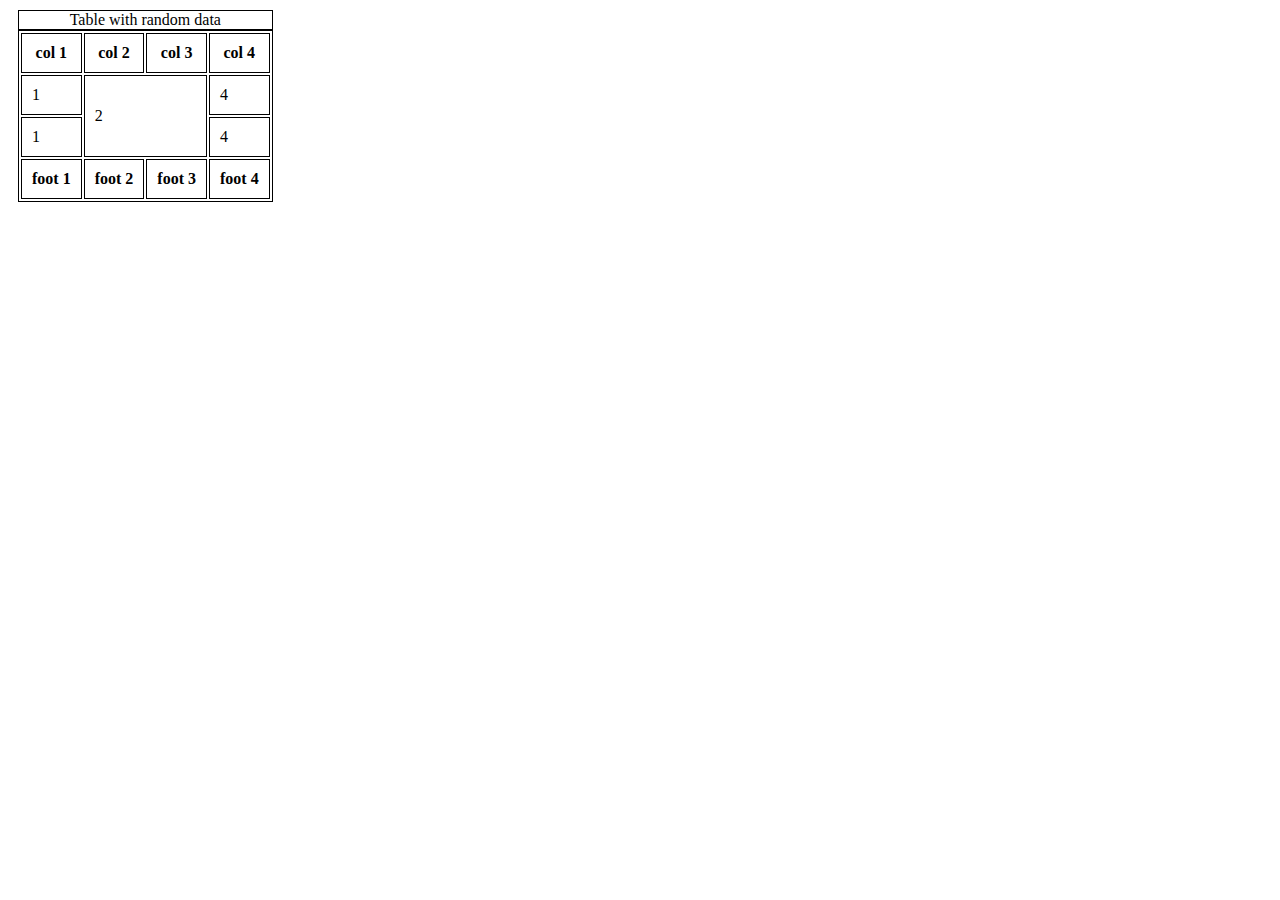
<file: hw2/index.html>
<!DOCTYPE html>

<head>
    <style>
        body * {
            border: 1px solid black;
        }

        table {
            margin: 10px;
        }

        td,
        th {
            padding: 10px;
        }
    </style>
</head>

<body>
    <table>
        <caption>
            Table with random data
        </caption>
        <thead>
            <tr>
                <th>col 1</th>
                <th>col 2</th>
                <th>col 3</th>
                <th>col 4</th>
            </tr>
        </thead>
        <tbody>
            <tr>
                <td>1</td>
                <td colspan="2" rowspan="2">2</td>
                <td>4</td>
            </tr>
            <tr>
                <td>1</td>
                <td>4</td>
            </tr>
        </tbody>
        <tfoot>
            <tr>
                <th>foot 1</th>
                <th>foot 2</th>
                <th>foot 3</th>
                <th>foot 4</th>
            </tr>
        </tfoot>
    </table>
</body>
</file>
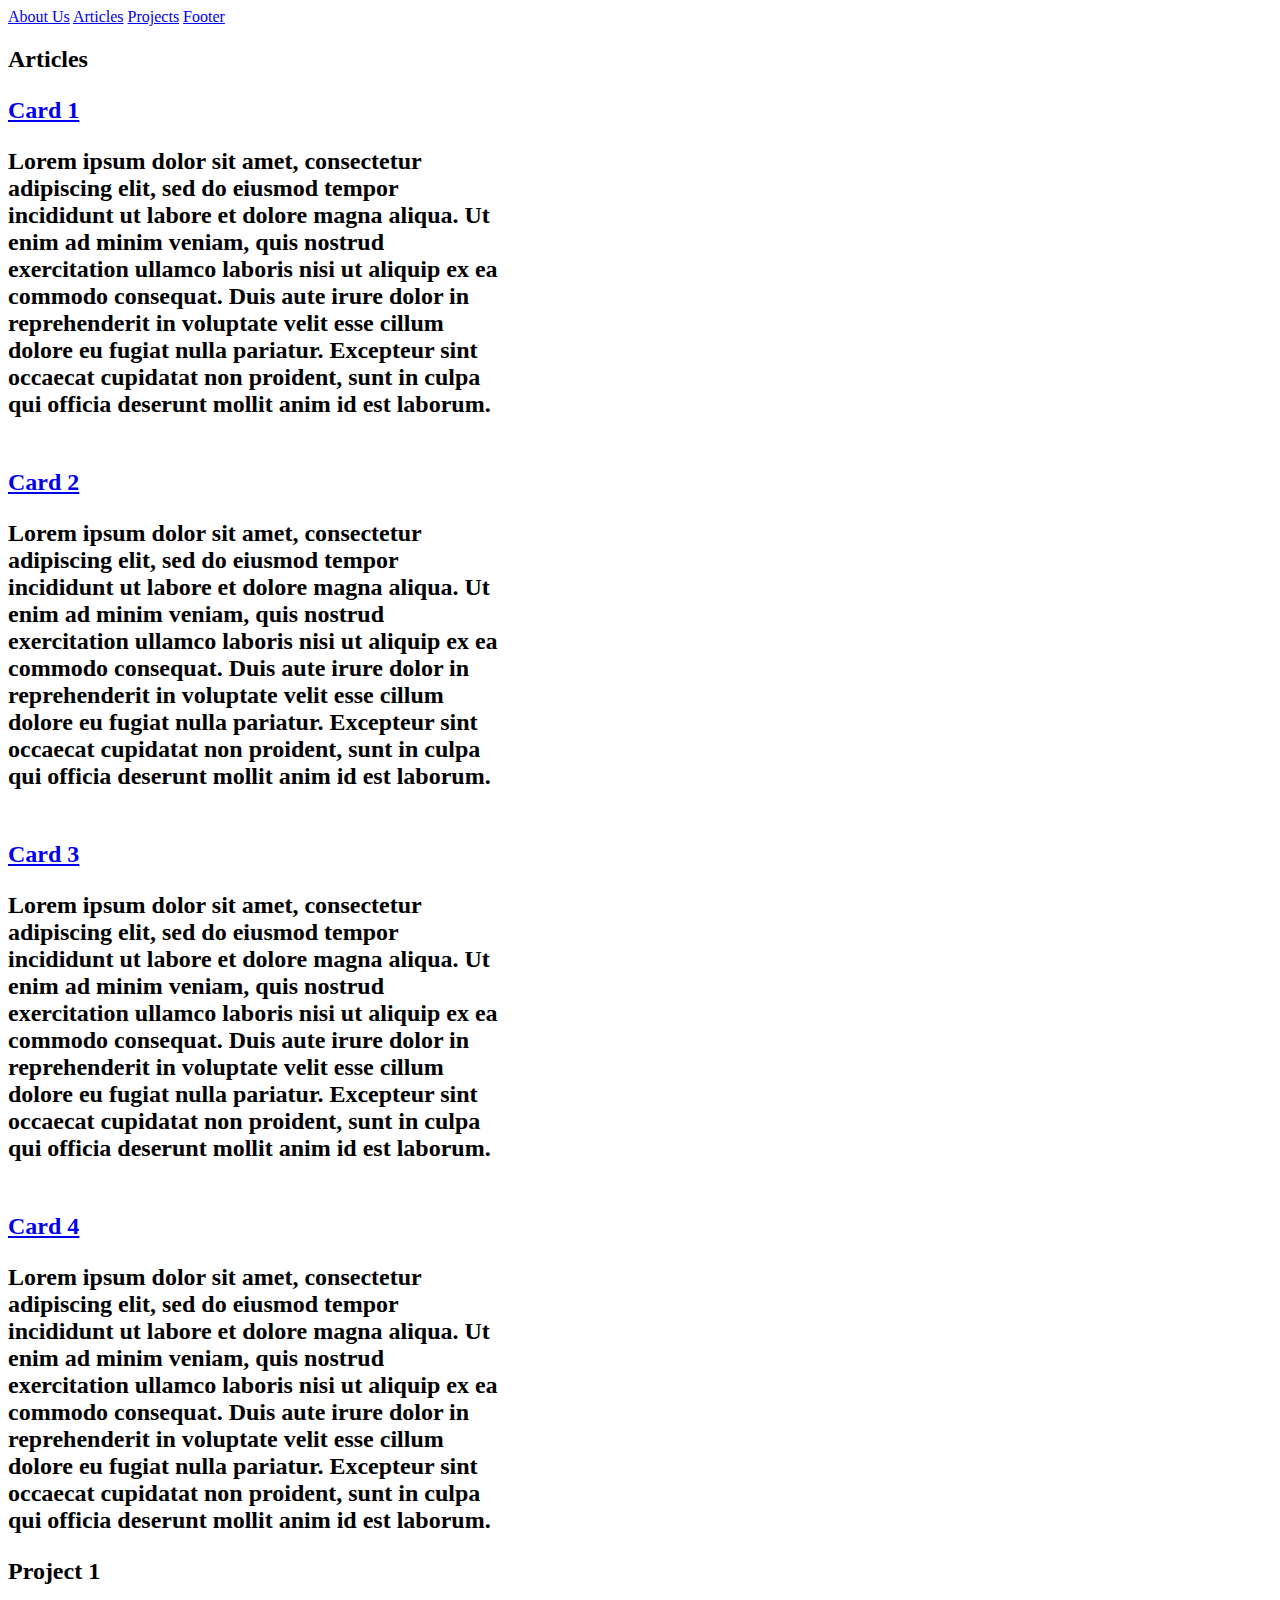
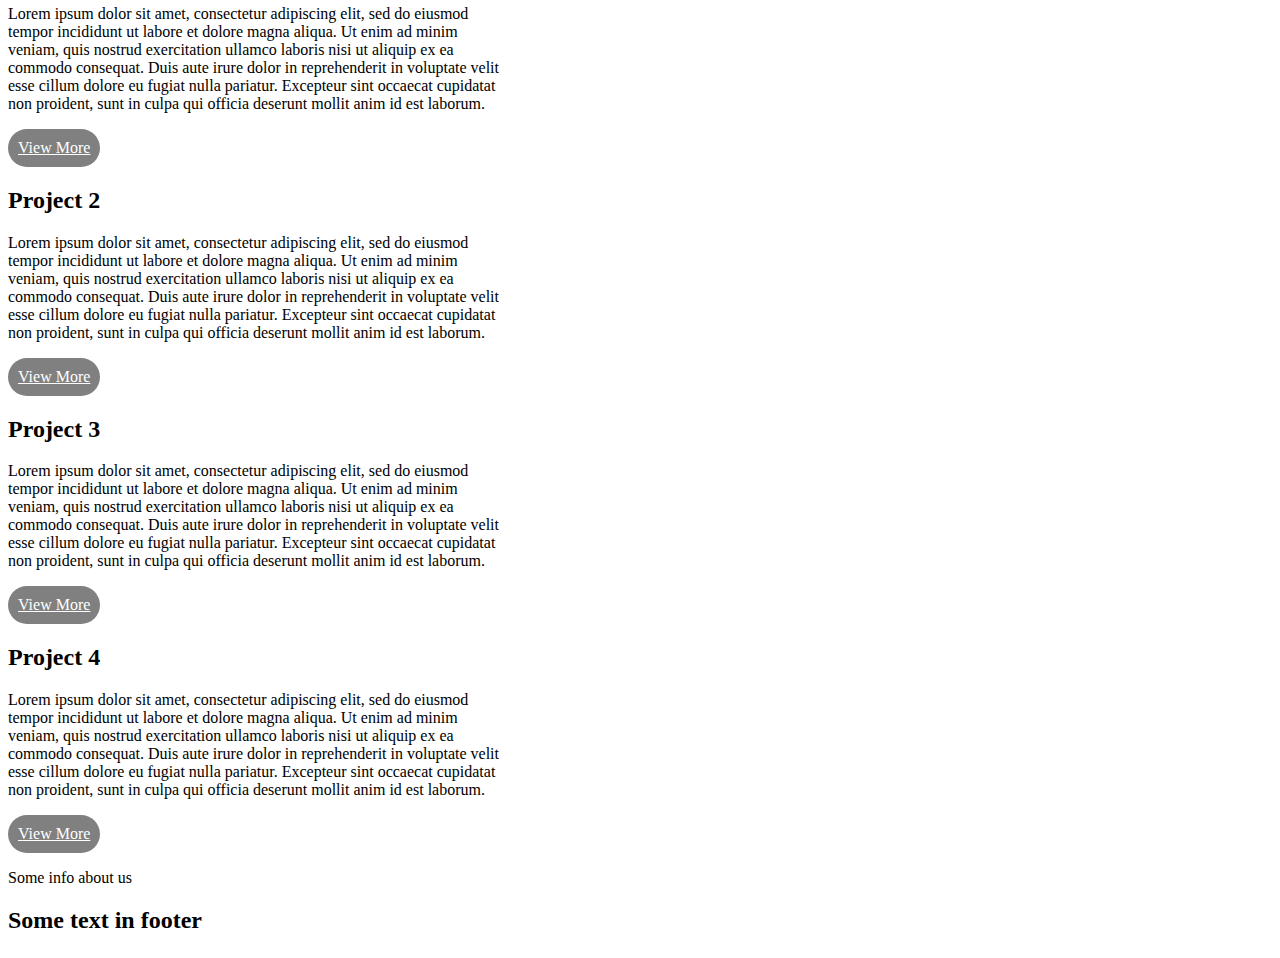
<file: hw3/index.html>
<!DOCTYPE html>

<head>
</head>

<body>
    <header>
        <nav>
            <a href="#about-us">About Us</a>
            <a href="#articles">Articles</a>
            <a href="#projects">Projects</a>
            <a href="#footer">Footer</a>
        </nav>
    </header>
    <section>
        <a name="articles"></a>
        <h2>Articles</p>
            <div class="container" style="width: 500px;">
                <article class="card">
                    <a href="article1.html">Card 1</a>
                    <p>Lorem ipsum dolor sit amet, consectetur adipiscing elit,
                        sed do eiusmod tempor incididunt ut labore et dolore magna aliqua.
                        Ut enim ad minim veniam, quis nostrud exercitation ullamco laboris nisi ut
                        aliquip ex ea commodo consequat. Duis aute irure dolor in reprehenderit in
                        voluptate velit esse cillum dolore eu fugiat nulla pariatur. Excepteur sint
                        occaecat cupidatat non proident, sunt in culpa qui officia deserunt mollit anim
                        id est laborum.</p>
                </article>
                <br>
                <article class="card">
                    <a href="article2.html">Card 2</a>
                    <p>Lorem ipsum dolor sit amet, consectetur adipiscing elit,
                        sed do eiusmod tempor incididunt ut labore et dolore magna aliqua.
                        Ut enim ad minim veniam, quis nostrud exercitation ullamco laboris nisi ut
                        aliquip ex ea commodo consequat. Duis aute irure dolor in reprehenderit in
                        voluptate velit esse cillum dolore eu fugiat nulla pariatur. Excepteur sint
                        occaecat cupidatat non proident, sunt in culpa qui officia deserunt mollit anim
                        id est laborum.</p>
                </article>
                <br>
                <article class="card">
                    <a href="article3.html">Card 3</a>
                    <p>Lorem ipsum dolor sit amet, consectetur adipiscing elit,
                        sed do eiusmod tempor incididunt ut labore et dolore magna aliqua.
                        Ut enim ad minim veniam, quis nostrud exercitation ullamco laboris nisi ut
                        aliquip ex ea commodo consequat. Duis aute irure dolor in reprehenderit in
                        voluptate velit esse cillum dolore eu fugiat nulla pariatur. Excepteur sint
                        occaecat cupidatat non proident, sunt in culpa qui officia deserunt mollit anim
                        id est laborum.</p>
                </article>
                <br>
                <article class="card">
                    <a href="article4.html">Card 4</a>
                    <p>Lorem ipsum dolor sit amet, consectetur adipiscing elit,
                        sed do eiusmod tempor incididunt ut labore et dolore magna aliqua.
                        Ut enim ad minim veniam, quis nostrud exercitation ullamco laboris nisi ut
                        aliquip ex ea commodo consequat. Duis aute irure dolor in reprehenderit in
                        voluptate velit esse cillum dolore eu fugiat nulla pariatur. Excepteur sint
                        occaecat cupidatat non proident, sunt in culpa qui officia deserunt mollit anim
                        id est laborum.</p>
                </article>
            </div>
    </section>
    <section>
        <a name="projects"></a>
        <div class="container" style="width: 500px;">
            <div class="project">
                <h2>Project 1</h2>
                <p>Lorem ipsum dolor sit amet, consectetur adipiscing elit,
                    sed do eiusmod tempor incididunt ut labore et dolore magna aliqua.
                    Ut enim ad minim veniam, quis nostrud exercitation ullamco laboris nisi ut
                    aliquip ex ea commodo consequat. Duis aute irure dolor in reprehenderit in
                    voluptate velit esse cillum dolore eu fugiat nulla pariatur. Excepteur sint
                    occaecat cupidatat non proident, sunt in culpa qui officia deserunt mollit anim
                    id est laborum.</p>
                <a href="project1.html" role="button" style="display: inline-block; padding: 10px;
                background-color: gray; color: white; border-radius: 20px;" target="_blank" s>View More</a>
            </div>
            <div class="project">
                <h2>Project 2</h2>
                <p>Lorem ipsum dolor sit amet, consectetur adipiscing elit,
                    sed do eiusmod tempor incididunt ut labore et dolore magna aliqua.
                    Ut enim ad minim veniam, quis nostrud exercitation ullamco laboris nisi ut
                    aliquip ex ea commodo consequat. Duis aute irure dolor in reprehenderit in
                    voluptate velit esse cillum dolore eu fugiat nulla pariatur. Excepteur sint
                    occaecat cupidatat non proident, sunt in culpa qui officia deserunt mollit anim
                    id est laborum.</p>
                <a href="project2.html" role="button" style="display: inline-block; padding: 10px;
                background-color: gray; color: white; border-radius: 20px;" target="_blank">View More</a>
            </div>
            <div class="project">
                <h2>Project 3</h2>
                <p>Lorem ipsum dolor sit amet, consectetur adipiscing elit,
                    sed do eiusmod tempor incididunt ut labore et dolore magna aliqua.
                    Ut enim ad minim veniam, quis nostrud exercitation ullamco laboris nisi ut
                    aliquip ex ea commodo consequat. Duis aute irure dolor in reprehenderit in
                    voluptate velit esse cillum dolore eu fugiat nulla pariatur. Excepteur sint
                    occaecat cupidatat non proident, sunt in culpa qui officia deserunt mollit anim
                    id est laborum.</p>
                <a href="project3.html" role="button" style="display: inline-block; padding: 10px;
                background-color: gray; color: white; border-radius: 20px;" target="_blank">View More</a>
            </div>
            <div class="project">
                <h2>Project 4</h2>
                <p>Lorem ipsum dolor sit amet, consectetur adipiscing elit,
                    sed do eiusmod tempor incididunt ut labore et dolore magna aliqua.
                    Ut enim ad minim veniam, quis nostrud exercitation ullamco laboris nisi ut
                    aliquip ex ea commodo consequat. Duis aute irure dolor in reprehenderit in
                    voluptate velit esse cillum dolore eu fugiat nulla pariatur. Excepteur sint
                    occaecat cupidatat non proident, sunt in culpa qui officia deserunt mollit anim
                    id est laborum.</p>
                <a href="project4.html" role="button" style="display: inline-block; padding: 10px;
                    background-color: gray; color: white; border-radius: 20px;" target="_blank">View More</a>
            </div>
        </div>
    </section>
    <section>
        <a name="about-us"></a>
        <p>Some info about us</p>
    </section>
    <footer>
        <a name="footer"></a>
        <h2>Some text in footer</p>
    </footer>
</body>
</file>
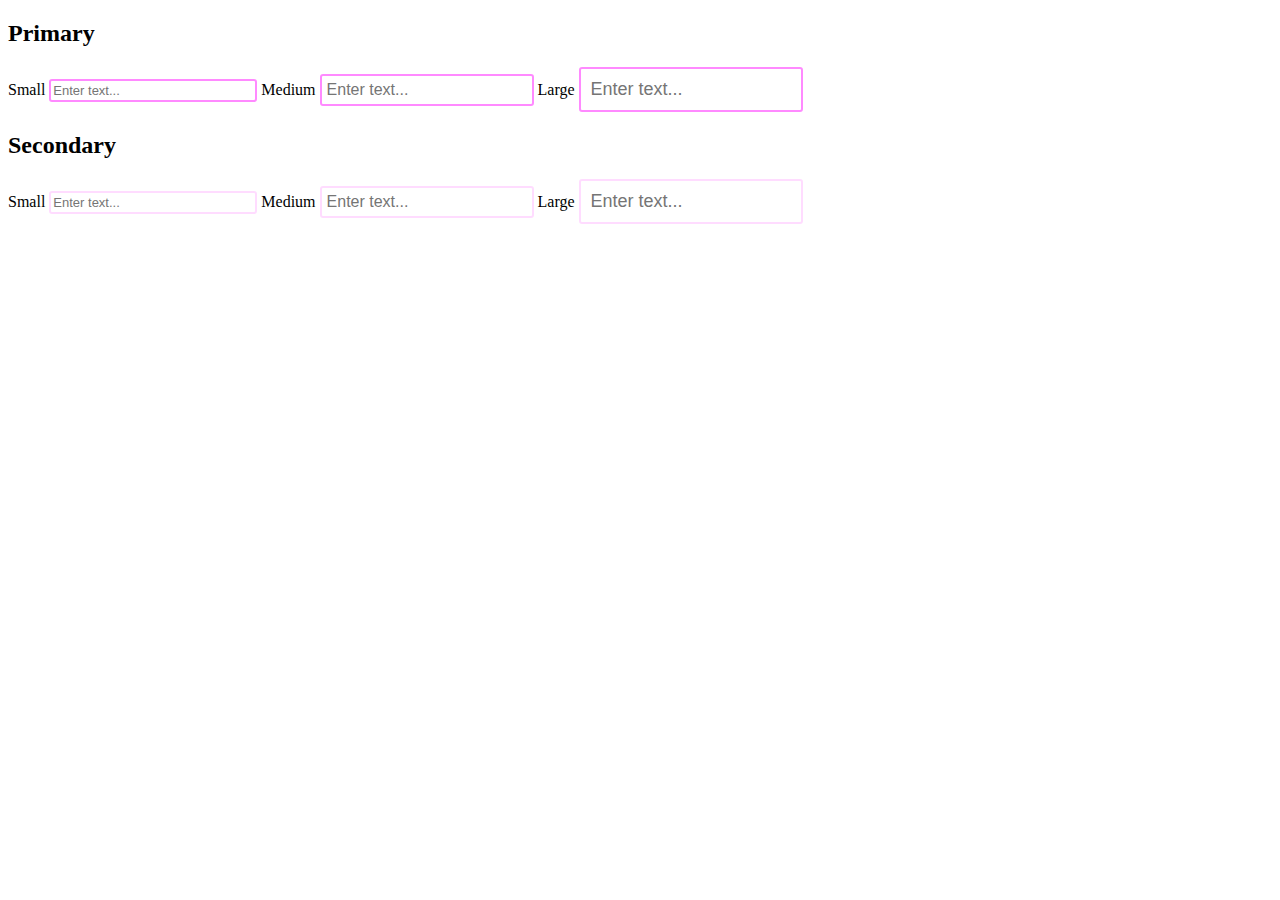
<file: hw4/index.html>
<!DOCTYPE html>

<head>
    <link rel="stylesheet" href="./index.css" />
</head>

<body>
    <div>
        <h2>Primary</h2>
        <label for="primary-small">Small</label>
        <input class="hw4-input hw4-primary hw4-input-small" type="text" id="primary-small" name="primary-small"
            placeholder="Enter text..." />
        <label for="primary-medium">Medium</label>
        <input class="hw4-input hw4-primary hw4-input-medium" type="text" id="primary-medium" name="primary-medium"
            placeholder="Enter text..." />
        <label for="primary-large">Large</label>
        <input class="hw4-input hw4-primary hw4-input-large" type="text" id="primary-large" name="primary-large"
            placeholder="Enter text..." />
    </div>
    <div>
        <h2>Secondary</h2>
        <label for="secondary-small">Small</label>
        <input class="hw4-input hw4-secondary hw4-input-small" type="text" id="secondary-small" name="secondary-small"
            placeholder="Enter text..." />
        <label for="secondary-medium">Medium</label>
        <input class="hw4-input hw4-secondary hw4-input-medium" type="text" id="secondary-medium"
            name="secondary-medium" placeholder="Enter text..." />
        <label for="secondary-large">Large</label>
        <input class="hw4-input hw4-secondary hw4-input-large" type="text" id="secondary-large" name="secondary-large"
            placeholder="Enter text..." />
    </div>
</body>
</file>
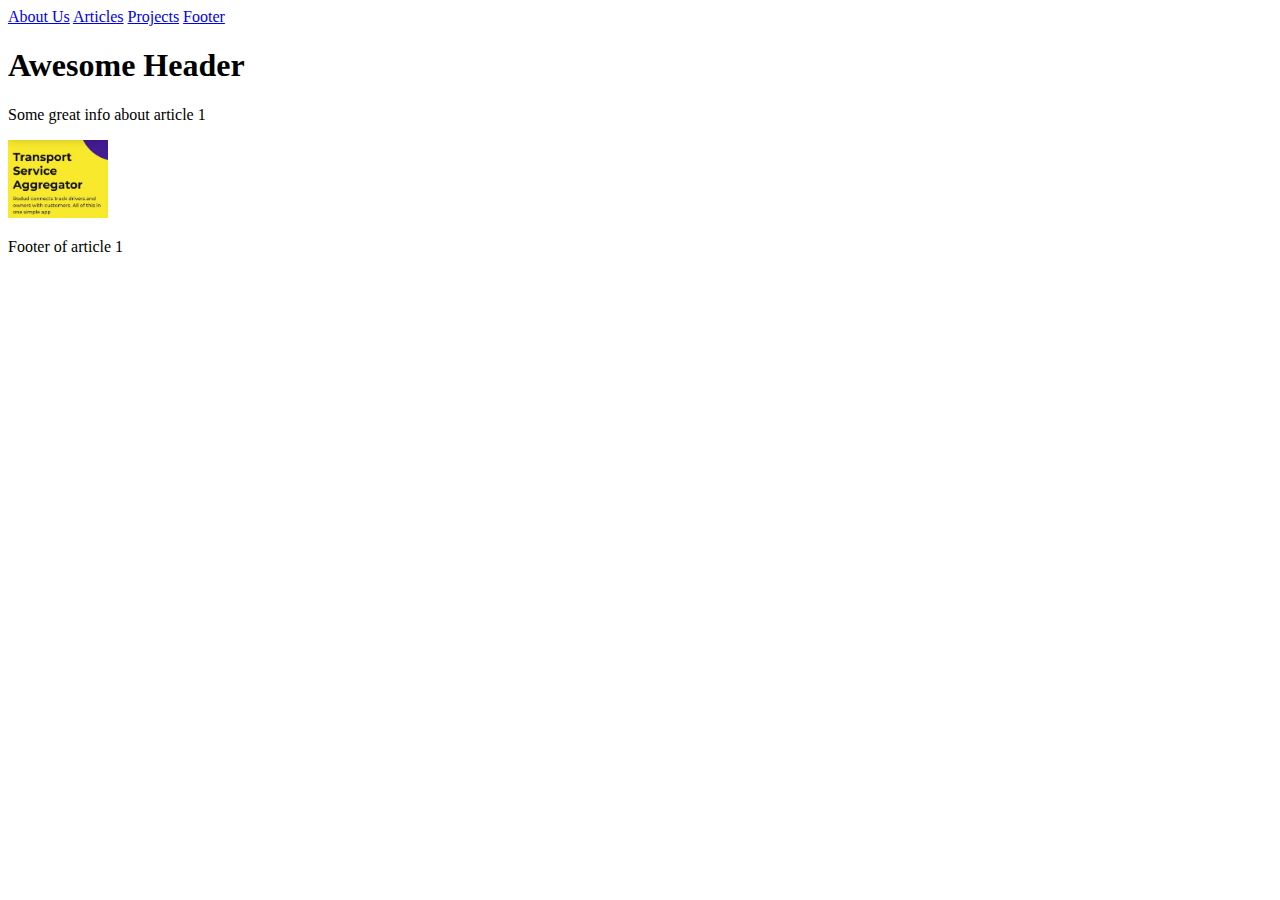
<file: hw3/article1.html>
<!DOCTYPE html>

<head>
    <title>Article 1</title>
</head>

<body>
    <header>
        <nav>
            <a href="index.html#about-us">About Us</a>
            <a href="index.html#articles">Articles</a>
            <a href="index.html#projects">Projects</a>
            <a href="index.html#footer">Footer</a>
        </nav>
        <h1>Awesome Header</h1>
    </header>
    <main>
        <p>Some great info about article 1</p>
        <img src="./assets/images/article1.jpeg" style="max-width: 100px; max-height: 100px;">
    </main>
    <footer>
        <p>Footer of article 1</p>
    </footer>
</body>
</file>
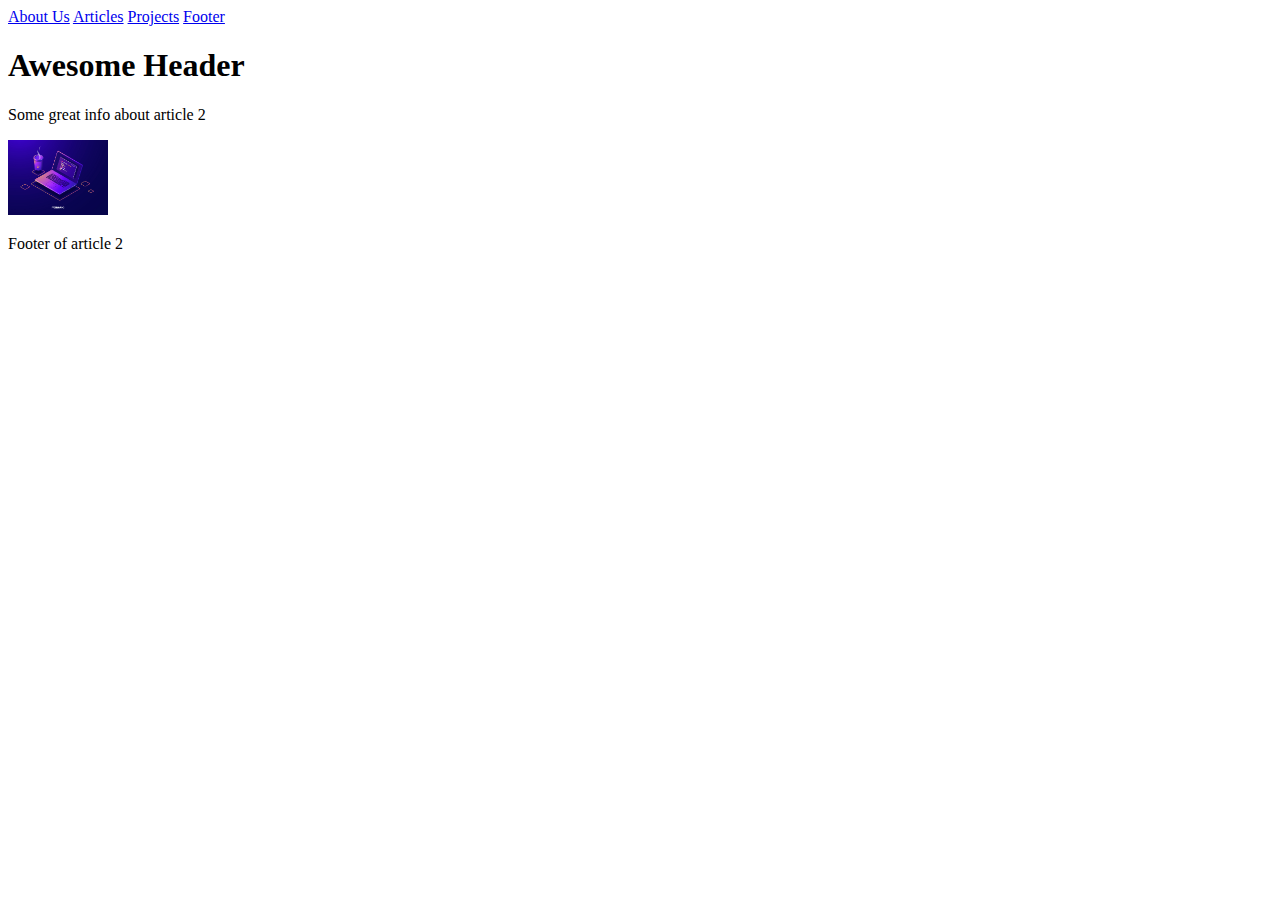
<file: hw3/article2.html>
<!DOCTYPE html>

<head>
    <title>Article 2</title>
</head>

<body>
    <header>
        <nav>
            <a href="index.html#about-us">About Us</a>
            <a href="index.html#articles">Articles</a>
            <a href="index.html#projects">Projects</a>
            <a href="index.html#footer">Footer</a>
        </nav>
        <h1>Awesome Header</h1>
    </header>
    <main>
        <p>Some great info about article 2</p>
        <img src="./assets/images/article2.jpeg" style="max-width: 100px; max-height: 100px;">
    </main>
    <footer>
        <p>Footer of article 2</p>
    </footer>
</body>
</file>
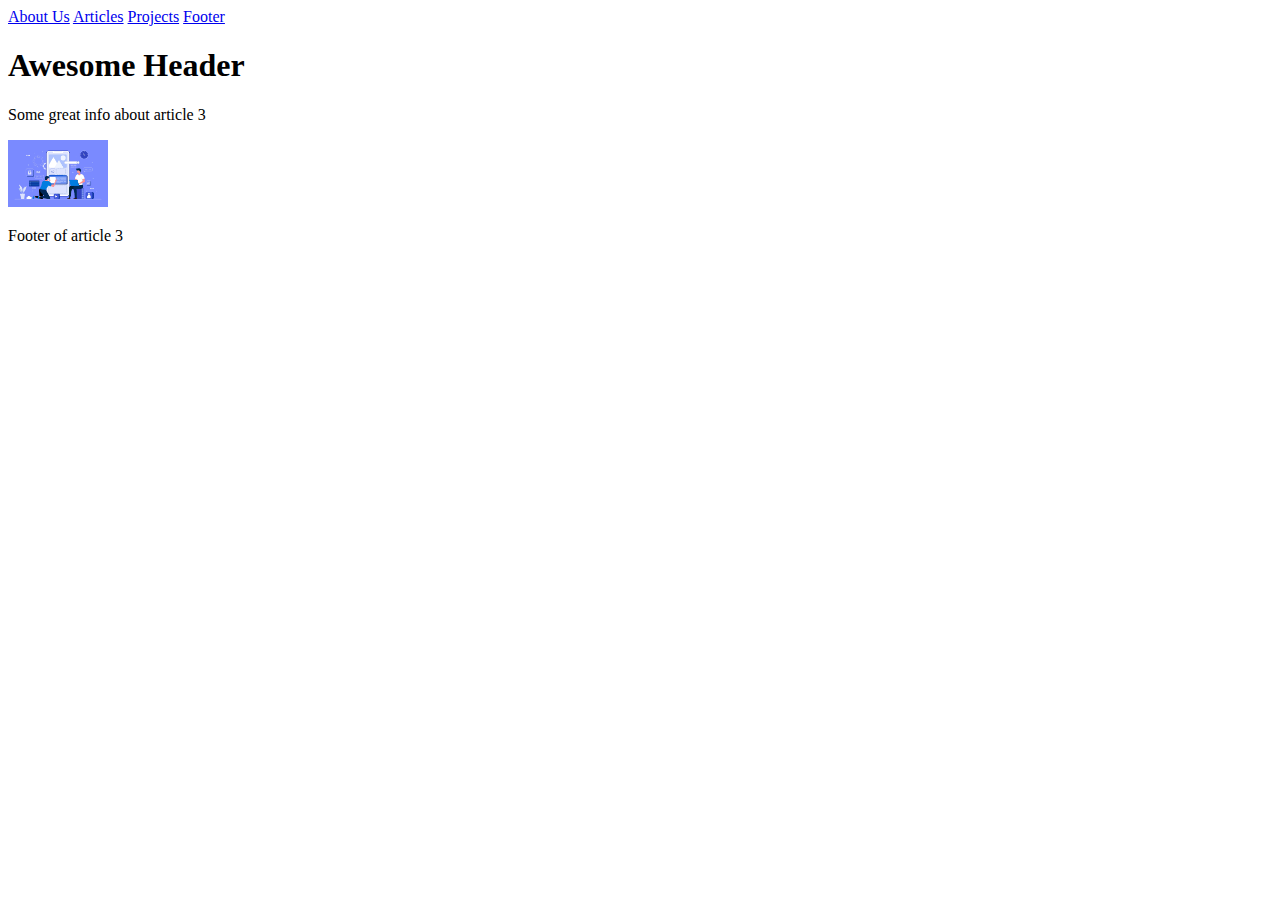
<file: hw3/article3.html>
<!DOCTYPE html>

<head>
    <title>Article 3</title>
</head>

<body>
    <header>
        <nav>
            <a href="index.html#about-us">About Us</a>
            <a href="index.html#articles">Articles</a>
            <a href="index.html#projects">Projects</a>
            <a href="index.html#footer">Footer</a>
        </nav>
        <h1>Awesome Header</h1>
    </header>
    <main>
        <p>Some great info about article 3</p>
        <img src="./assets/images/article3.jpeg" style="max-width: 100px; max-height: 100px;">
    </main>
    <footer>
        <p>Footer of article 3</p>
    </footer>
</body>
</file>
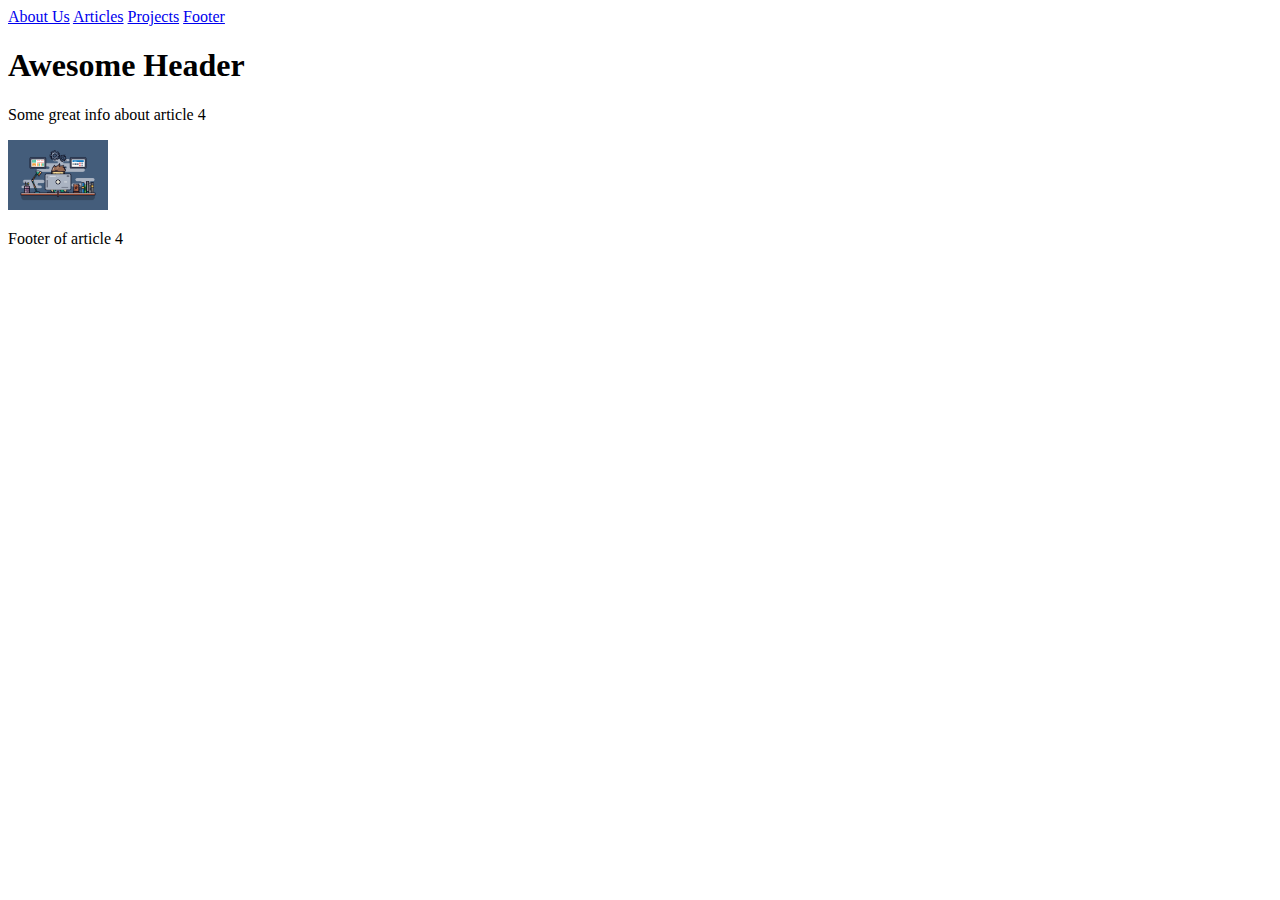
<file: hw3/article4.html>
<!DOCTYPE html>

<head>
    <title>Article 4</title>
</head>

<body>
    <header>
        <nav>
            <a href="index.html#about-us">About Us</a>
            <a href="index.html#articles">Articles</a>
            <a href="index.html#projects">Projects</a>
            <a href="index.html#footer">Footer</a>
        </nav>
        <h1>Awesome Header</h1>
    </header>
    <main>
        <p>Some great info about article 4</p>
        <img src="./assets/images/article4.jpeg" style="max-width: 100px; max-height: 100px;">
    </main>
    <footer>
        <p>Footer of article 4</p>
    </footer>
</body>
</file>
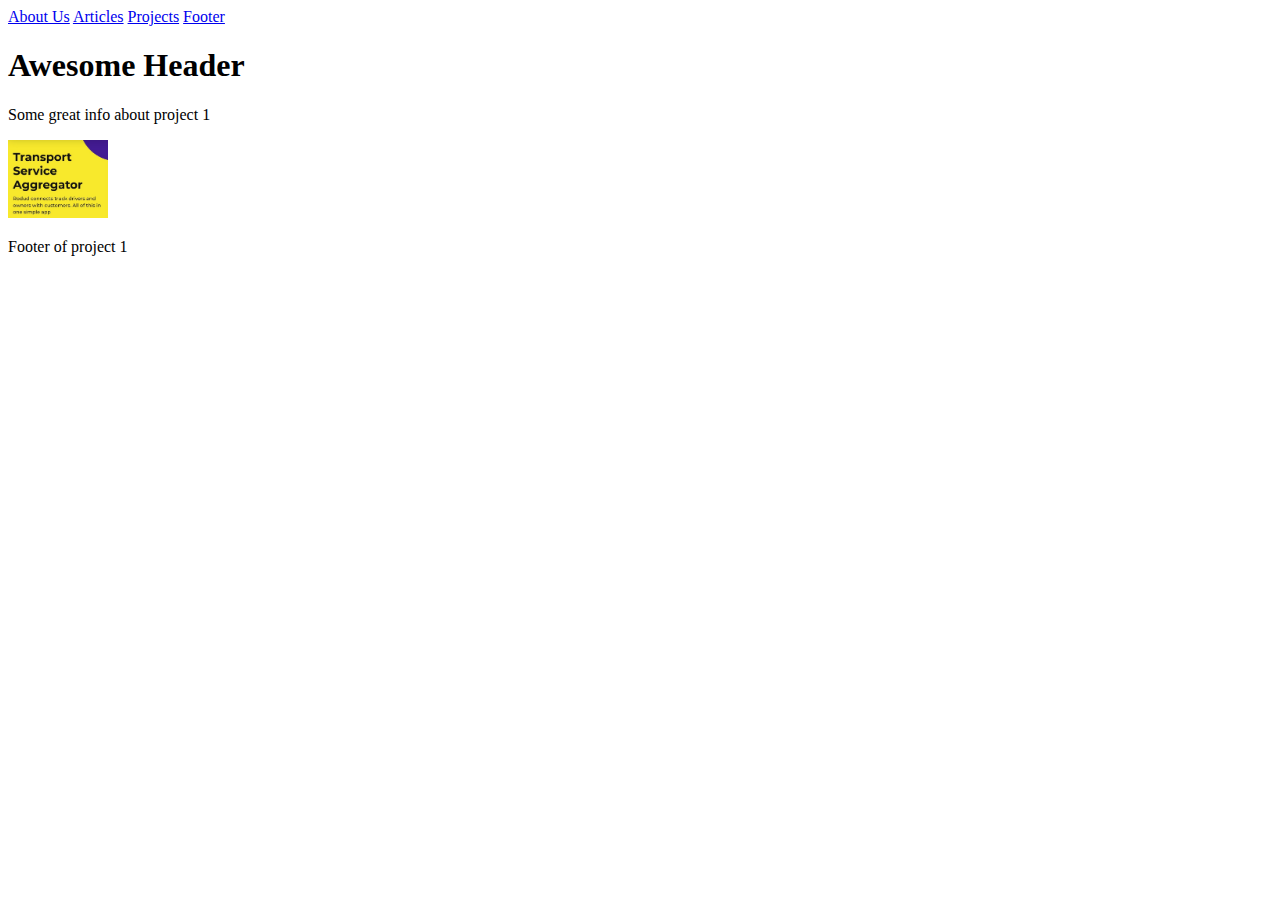
<file: hw3/project1.html>
<!DOCTYPE html>

<head>
    <title>Project 1</title>
    <meta name="description" content="Project 1">
</head>

<body>
    <header>
        <nav>
            <a href="index.html#about-us">About Us</a>
            <a href="index.html#articles">Articles</a>
            <a href="index.html#projects">Projects</a>
            <a href="index.html#footer">Footer</a>
        </nav>
        <h1>Awesome Header</h1>
    </header>
    <main>
        <p>Some great info about project 1</p>
        <img alt="project1" src="./assets/images/project1.jpeg" style="max-width: 100px; max-height: 100px;">
    </main>
    <footer>
        <p>Footer of project 1</p>
    </footer>
</body>
</file>
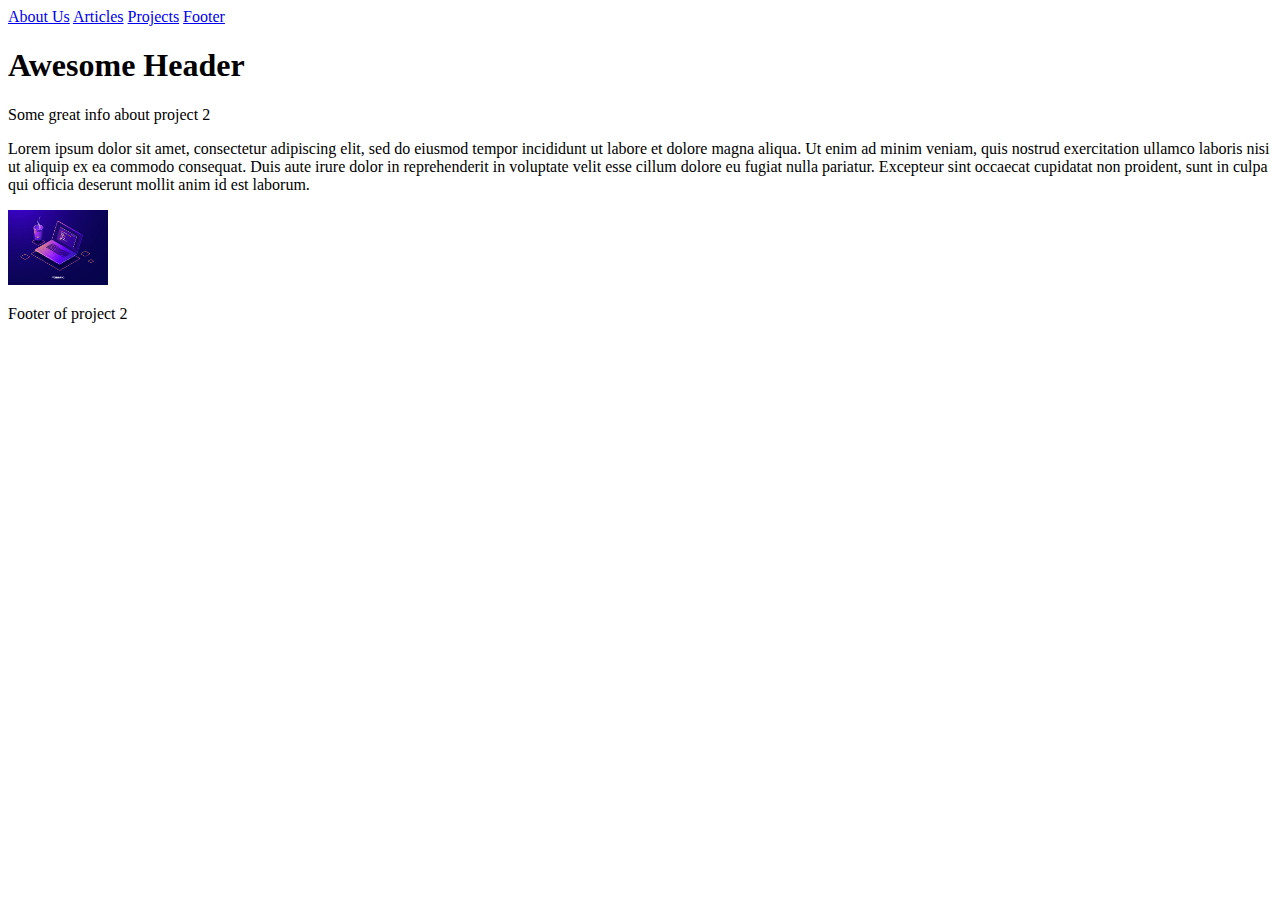
<file: hw3/project2.html>
<!DOCTYPE html>

<head>
    <title>Project 2</title>
    <meta name="description" content="Project 2">
</head>

<body>
    <header>
        <nav>
            <a href="index.html#about-us">About Us</a>
            <a href="index.html#articles">Articles</a>
            <a href="index.html#projects">Projects</a>
            <a href="index.html#footer">Footer</a>
        </nav>
        <h1>Awesome Header</h1>
    </header>
    <main>
        <p>Some great info about project 2</p>
        <p>Lorem ipsum dolor sit amet, consectetur adipiscing elit,
            sed do eiusmod tempor incididunt ut labore et dolore magna aliqua.
            Ut enim ad minim veniam, quis nostrud exercitation ullamco laboris nisi ut
            aliquip ex ea commodo consequat. Duis aute irure dolor in reprehenderit in
            voluptate velit esse cillum dolore eu fugiat nulla pariatur. Excepteur sint
            occaecat cupidatat non proident, sunt in culpa qui officia deserunt mollit anim
            id est laborum.</p>
        <img alt="project2" src="./assets/images/project2.jpeg" style="max-width: 100px; max-height: 100px;">
    </main>
    <footer>
        <p>Footer of project 2</p>
    </footer>
</body>
</file>
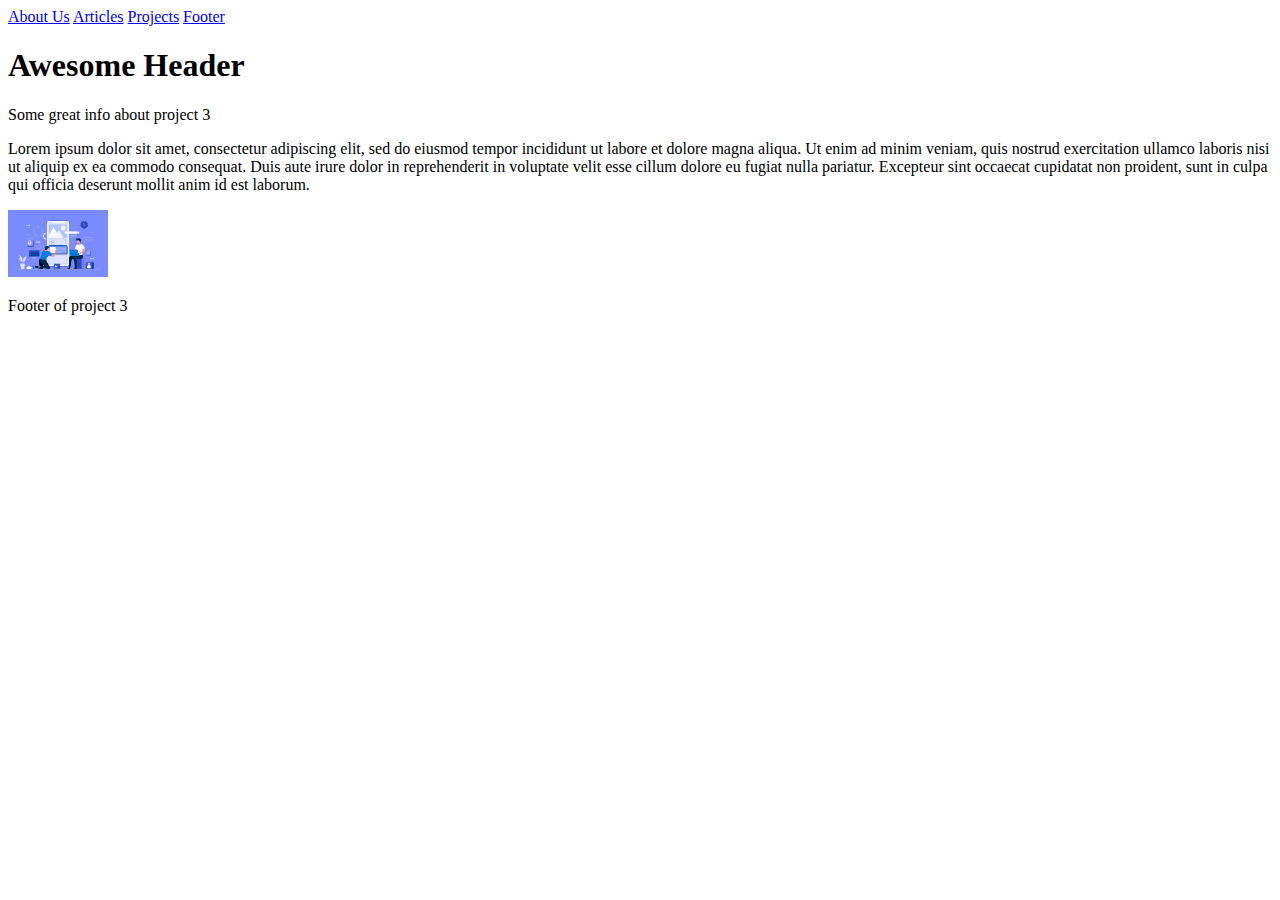
<file: hw3/project3.html>
<!DOCTYPE html>

<head>
    <title>Project 3</title>
    <meta name="description" content="Project 3">
</head>

<body>
    <header>
        <nav>
            <a href="index.html#about-us">About Us</a>
            <a href="index.html#articles">Articles</a>
            <a href="index.html#projects">Projects</a>
            <a href="index.html#footer">Footer</a>
        </nav>
        <h1>Awesome Header</h1>
    </header>
    <main>
        <p>Some great info about project 3</p>
        <p>Lorem ipsum dolor sit amet, consectetur adipiscing elit,
            sed do eiusmod tempor incididunt ut labore et dolore magna aliqua.
            Ut enim ad minim veniam, quis nostrud exercitation ullamco laboris nisi ut
            aliquip ex ea commodo consequat. Duis aute irure dolor in reprehenderit in
            voluptate velit esse cillum dolore eu fugiat nulla pariatur. Excepteur sint
            occaecat cupidatat non proident, sunt in culpa qui officia deserunt mollit anim
            id est laborum.</p>
        <img alt="project3" src="./assets/images/project3.jpeg" style="max-width: 100px; max-height: 100px;">
    </main>
    <footer>
        <p>Footer of project 3</p>
    </footer>
</body>
</file>
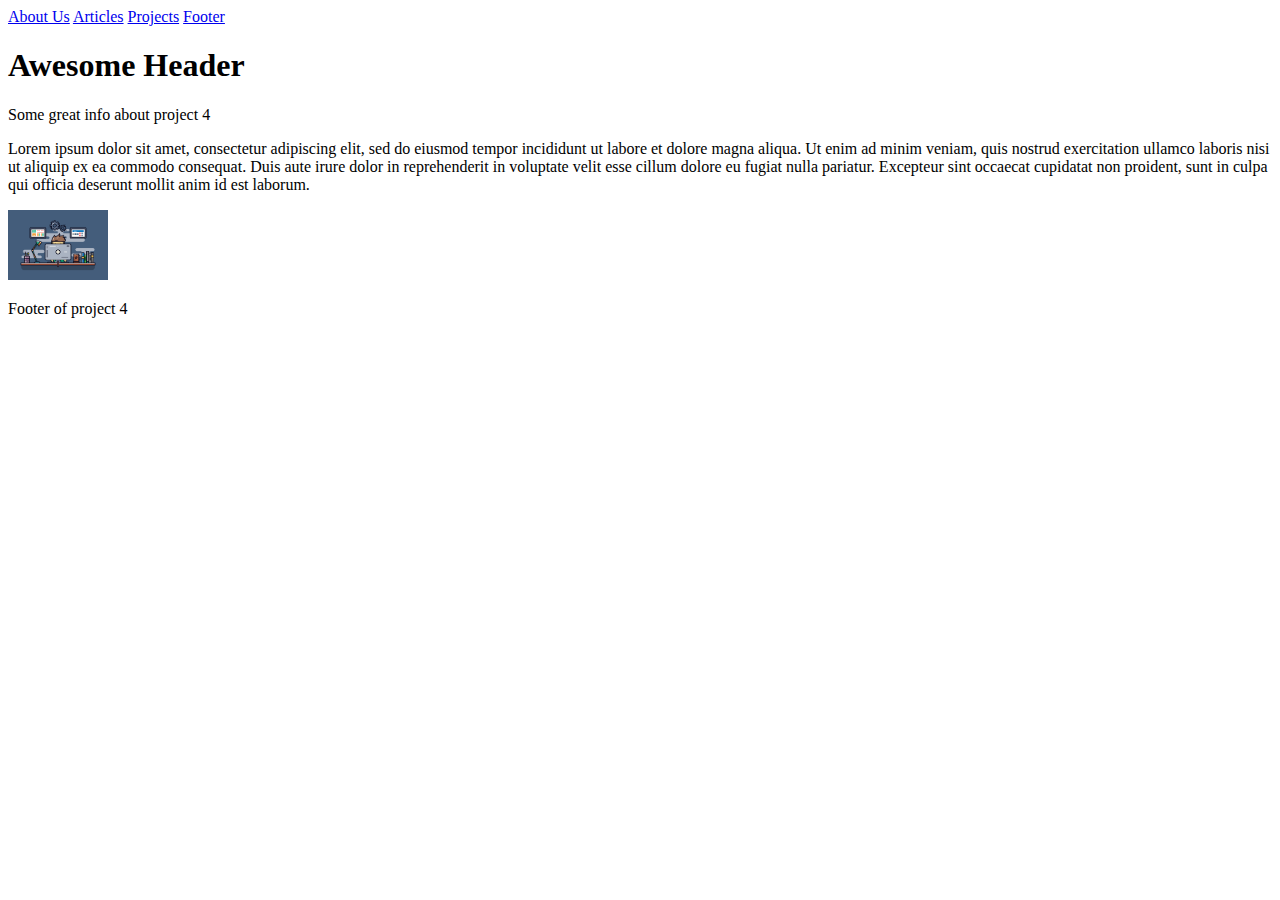
<file: hw3/project4.html>
<!DOCTYPE html>

<head>
    <title>Project 4</title>
    <meta name="description" content="Project 4">
</head>

<body>
    <header>
        <nav>
            <a href="index.html#about-us">About Us</a>
            <a href="index.html#articles">Articles</a>
            <a href="index.html#projects">Projects</a>
            <a href="index.html#footer">Footer</a>
        </nav>
        <h1>Awesome Header</h1>
    </header>
    <main>
        <p>Some great info about project 4</p>
        <p>Lorem ipsum dolor sit amet, consectetur adipiscing elit,
            sed do eiusmod tempor incididunt ut labore et dolore magna aliqua.
            Ut enim ad minim veniam, quis nostrud exercitation ullamco laboris nisi ut
            aliquip ex ea commodo consequat. Duis aute irure dolor in reprehenderit in
            voluptate velit esse cillum dolore eu fugiat nulla pariatur. Excepteur sint
            occaecat cupidatat non proident, sunt in culpa qui officia deserunt mollit anim
            id est laborum.</p>
        <img alt="project4" src="./assets/images/project4.jpeg" style="max-width: 100px; max-height: 100px;">
    </main>
    <footer>
        <p>Footer of project 4</p>
    </footer>
</body>
</file>
<file: hw4/index.css>
.hw4-input {
    width: 200px;
}

.hw4-primary {
    outline-style: auto;
    outline-color: rgba(255, 0, 255, 0.457);
}

.hw4-primary:focus-visible {
    outline-color: rgba(87, 24, 116, 0.96);
}

.hw4-secondary {
    outline-style: auto;
    outline-color: rgba(255, 0, 255, 0.138);
}

.hw4-secondary:focus-visible {
    outline-color: rgba(87, 24, 116, 0.543);
}

.hw4-input-small {
    font-size: small;
    padding: 2px;
}

.hw4-input-medium {
    font-size: medium;
    padding: 5px;
}

.hw4-input-large {
    font-size: large;
    padding: 10px;
}
</file>
